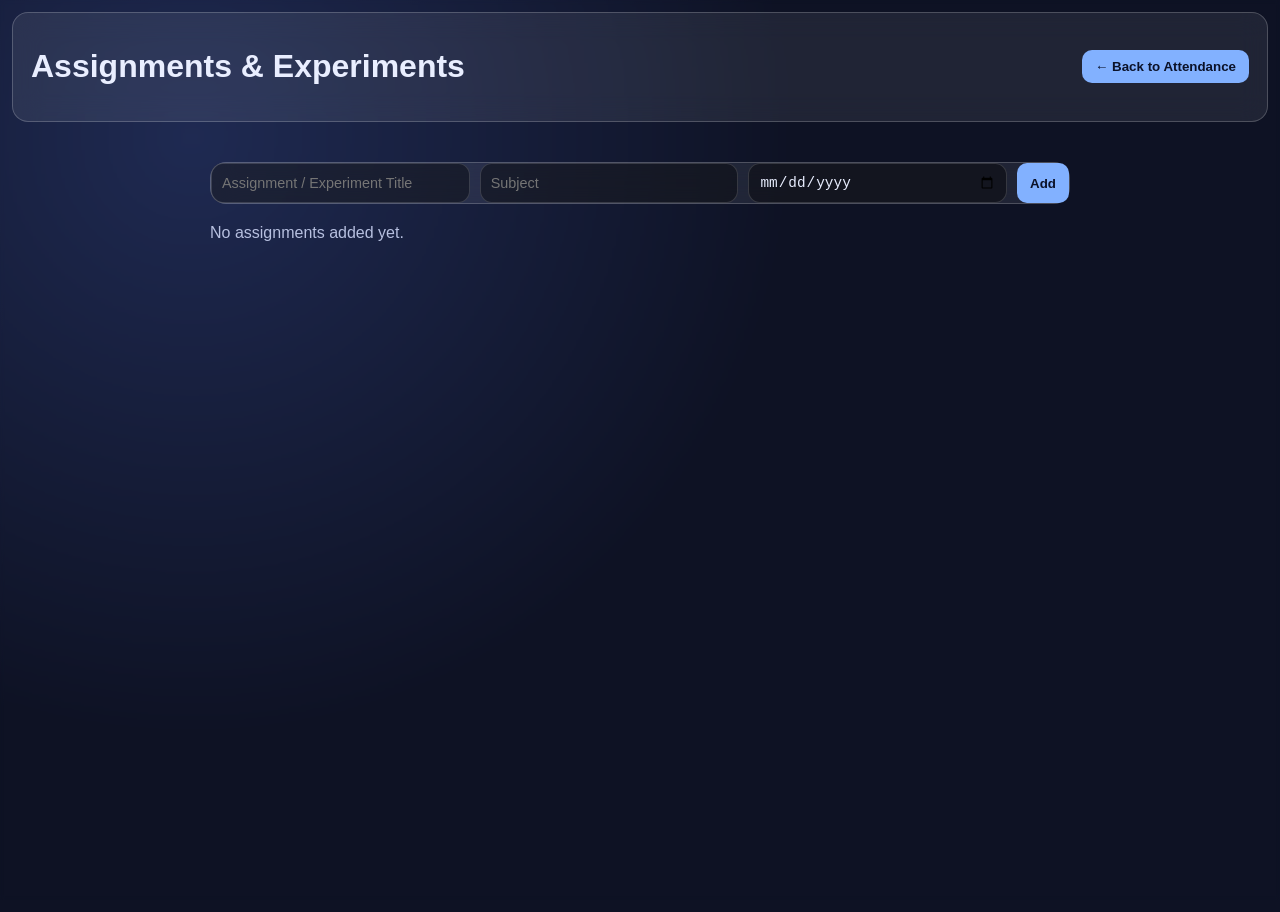
<file: assignments.html>
<!DOCTYPE html>
<html lang="en">
<head>
  <meta charset="UTF-8">
  <title>Assignments & Experiments</title>
  <meta name="viewport" content="width=device-width, initial-scale=1.0">
  <link rel="stylesheet" href="style.css">
</head>

<body>
  <div class="app-bg"></div>

  <header class="topbar glass">
    <h1>Assignments & Experiments</h1>
    <nav class="nav">
      <a href="index.html">
        <button class="primary">← Back to Attendance</button>
      </a>
    </nav>
  </header>

  <main class="container">
    <div class="assignment-container">

      <div class="assignment-form glass">
        <input type="text" id="title" placeholder="Assignment / Experiment Title">
        <input type="text" id="subject" placeholder="Subject">
        <input type="date" id="dueDate">
        <button class="primary" onclick="addTask()">Add</button>
      </div>

      <div id="taskList"></div>

    </div>
  </main>

  <script>
    const STORAGE_KEY = "assignment_tasks_v1";
    let tasks = JSON.parse(localStorage.getItem(STORAGE_KEY)) || [];

    function saveTasks() {
      localStorage.setItem(STORAGE_KEY, JSON.stringify(tasks));
    }

    function addTask() {
      const title = document.getElementById("title").value.trim();
      const subject = document.getElementById("subject").value.trim();
      const dueDate = document.getElementById("dueDate").value;

      if (!title || !dueDate) {
        alert("Enter title and due date");
        return;
      }

      tasks.push({
        id: Date.now(),
        title,
        subject,
        dueDate,
        completed: false
      });

      saveTasks();
      renderTasks();

      document.getElementById("title").value = "";
      document.getElementById("subject").value = "";
      document.getElementById("dueDate").value = "";
    }

    function toggleComplete(id) {
      tasks = tasks.map(task =>
        task.id === id ? { ...task, completed: !task.completed } : task
      );
      saveTasks();
      renderTasks();
    }

    function deleteTask(id) {
      tasks = tasks.filter(task => task.id !== id);
      saveTasks();
      renderTasks();
    }

    function getRemainingDays(dueDate) {
      const today = new Date();
      const due = new Date(dueDate);
      const diff = due - today;
      return Math.ceil(diff / (1000 * 60 * 60 * 24));
    }

    function renderTasks() {
      const list = document.getElementById("taskList");
      list.innerHTML = "";

      if (!tasks.length) {
        list.innerHTML = `<p class="hint">No assignments added yet.</p>`;
        return;
      }

      tasks.sort((a, b) => new Date(a.dueDate) - new Date(b.dueDate));

      tasks.forEach(task => {
        const daysLeft = getRemainingDays(task.dueDate);

        let statusClass = "safe";
        if (daysLeft <= 2) statusClass = "urgent";
        else if (daysLeft <= 5) statusClass = "warning";

        const div = document.createElement("div");
        div.className = `assignment-card ${statusClass}`;
        div.innerHTML = `
          <h3 style="${task.completed ? 'text-decoration:line-through;opacity:0.6;' : ''}">
            ${task.title}
          </h3>
          <p class="assignment-meta">Subject: ${task.subject || "—"}</p>
          <p class="assignment-meta">Due: ${task.dueDate}</p>
          <p class="assignment-meta">Remaining: ${daysLeft} day(s)</p>
          <button onclick="toggleComplete(${task.id})">
            ${task.completed ? "Undo" : "Mark Completed"}
          </button>
          <button class="delete-task" onclick="deleteTask(${task.id})">
            Delete
          </button>
        `;

        list.appendChild(div);
      });
    }

    renderTasks();
  </script>
</body>
</html>
</file>
<file: style.css>
:root {
  --bg: #0e1224;
  --bg2: #171d35;
  --text: #e9eeff;
  --muted: #b7c0e0;
  --glass: rgba(255, 255, 255, 0.08);
  --glass-border: rgba(255, 255, 255, 0.2);
  --green: #3ddc97;
  --yellow: #f4c542;
  --red: #ff6b6b;
  --blue: #82b1ff;
}

* { box-sizing: border-box; }
body {
  margin: 0;
  font-family: Inter, Segoe UI, Roboto, Arial, sans-serif;
  color: var(--text);
  background: radial-gradient(circle at 15% 15%, #1f2a52 0, var(--bg) 45%), linear-gradient(120deg, var(--bg), var(--bg2));
  min-height: 100vh;
}

.app-bg {
  position: fixed;
  inset: 0;
  backdrop-filter: blur(2px);
  z-index: -1;
}

.topbar {
  position: sticky;
  top: 0;
  z-index: 10;
  display: flex;
  flex-wrap: wrap;
  align-items: center;
  justify-content: space-between;
  gap: 12px;
  padding: 14px 18px;
  margin: 12px;
}

.glass, .glass-soft {
  background: var(--glass);
  border: 1px solid var(--glass-border);
  border-radius: 16px;
  backdrop-filter: blur(14px);
}

.glass-soft {
  border-radius: 12px;
  padding: 10px;
}

.nav {
  display: flex;
  flex-wrap: wrap;
  gap: 8px;
}

button {
  border: 1px solid transparent;
  border-radius: 10px;
  padding: 8px 12px;
  color: var(--text);
  background: rgba(255, 255, 255, 0.08);
  cursor: pointer;
}

button:hover { opacity: 0.9; }
.nav-btn.active, .primary { background: var(--blue); color: #0b1229; font-weight: 700; }
.danger { background: rgba(255, 107, 107, 0.2); border-color: rgba(255, 107, 107, 0.7); }
.mark-btn.present { border-color: rgba(61, 220, 151, 0.7); }
.mark-btn.absent { border-color: rgba(255, 107, 107, 0.7); }
.mark-btn.active.present { background: rgba(61, 220, 151, 0.35); }
.mark-btn.active.absent { background: rgba(255, 107, 107, 0.35); }

.container { padding: 8px 12px 30px; max-width: 1200px; margin: 0 auto; }
.page { display: none; }
.page.active { display: block; }

.stats-grid {
  display: grid;
  grid-template-columns: repeat(auto-fit, minmax(160px, 1fr));
  gap: 10px;
}

.stat-card, .subject-card, .day-card {
  padding: 12px;
  border-radius: 14px;
  background: rgba(255,255,255,0.08);
  border: 1px solid rgba(255,255,255,0.18);
}

.subject-grid, .week-grid {
  display: grid;
  gap: 10px;
  grid-template-columns: repeat(auto-fit, minmax(220px, 1fr));
}

.progress {
  height: 10px;
  border-radius: 999px;
  background: rgba(255,255,255,0.2);
  overflow: hidden;
}

.progress > span {
  display: block;
  height: 100%;
}

.subject-meta {
  display: flex;
  justify-content: space-between;
  font-size: 0.9rem;
  color: var(--muted);
}

.hint { color: var(--muted); }

.period-row {
  display: grid;
  grid-template-columns: 120px 1fr auto;
  gap: 8px;
  margin-top: 8px;
}

input {
  border-radius: 12px;
  border: 1px solid rgba(255,255,255,0.15);
  padding: 10px;
  background: rgba(0,0,0,0.4);
  color: var(--text);
  font-size: 0.9rem;
}


.manage-days {
  display: grid;
  grid-template-columns: repeat(auto-fit, minmax(320px, 1fr));
  gap: 20px;
  margin-top: 20px;
}


.manage-day {
  padding: 18px;
  border-radius: 18px;
  background: rgba(255,255,255,0.06);
  border: 1px solid rgba(255,255,255,0.12);
  box-shadow: 0 10px 30px rgba(0,0,0,0.3);
}


.actions-row {
  margin-top: 16px;
  display: flex;
  align-items: center;
  gap: 12px;
}

.save-msg { color: var(--green); font-size: 0.9rem; }

.period-item {
  border-top: 1px solid rgba(255,255,255,0.14);
  padding-top: 8px;
  margin-top: 8px;
}

.period-item h4 { margin: 0 0 8px; }
.period-item .action-row { display: flex; gap: 8px; }

.calendar-header {
  display: flex;
  justify-content: space-between;
  align-items: center;
  padding: 10px 12px;
  margin-bottom: 10px;
}

.calendar-grid {
  display: grid;
  grid-template-columns: repeat(7, 1fr);
  gap: 6px;
  padding: 10px;
}

.day-name { text-align: center; color: var(--muted); font-weight: 600; }
.calendar-cell {
  min-height: 76px;
  padding: 6px;
  border-radius: 10px;
  border: 1px solid rgba(255,255,255,0.15);
  background: rgba(255,255,255,0.04);
}
.calendar-cell.muted { opacity: 0.3; }
.calendar-cell.selected { outline: 2px solid var(--blue); }
.dot {
  width: 9px;
  height: 9px;
  border-radius: 50%;
  margin-top: 6px;
}
.dot.green { background: var(--green); }
.dot.yellow { background: var(--yellow); }
.dot.red { background: var(--red); }

.date-editor {
  margin-top: 12px;
  padding: 12px;
}

@media (max-width: 600px) {
  .period-row {
  display: grid;
  grid-template-columns: 1fr 2fr auto;
  gap: 10px;
  margin-top: 10px;
  align-items: center;
}
  .topbar h1 { width: 100%; margin: 0; }
}

.delete-period {
  padding: 8px 12px;
  font-size: 0.8rem;
}
/* ===== ASSIGNMENTS PAGE ===== */

.assignment-container {
  max-width: 900px;
  margin: auto;
  padding: 20px;
}

.assignment-form {
  display: flex;
  flex-wrap: wrap;
  gap: 10px;
  margin-bottom: 20px;
}

.assignment-form input {
  flex: 1;
}

.assignment-card {
  padding: 16px;
  border-radius: 16px;
  background: rgba(255,255,255,0.06);
  border: 1px solid rgba(255,255,255,0.12);
  margin-bottom: 12px;
  transition: 0.2s ease;
}

.assignment-card:hover {
  transform: translateY(-3px);
}

.assignment-card.urgent {
  border-left: 6px solid var(--red);
}

.assignment-card.warning {
  border-left: 6px solid var(--yellow);
}

.assignment-card.safe {
  border-left: 6px solid var(--green);
}

.assignment-meta {
  color: var(--muted);
  font-size: 0.9rem;
  margin: 4px 0;
}

.delete-task {
  background: rgba(255,107,107,0.2);
  border: 1px solid rgba(255,107,107,0.6);
  color: var(--red);
  margin-top: 8px;
}
.calendar-tooltip {
  display: none;
  position: absolute;
  background: #111a35;
  color: white;
  padding: 8px;
  border-radius: 10px;
  font-size: 12px;
  width: 180px;
  z-index: 20;
  box-shadow: 0 10px 25px rgba(0,0,0,0.5);
}
.calendar-cell {
  position: relative;
}
.assignment-badge {
  margin-top: 4px;
  font-size: 9px;
  padding: 2px 4px;
  border-radius: 6px;
  color: #000;
  font-weight: 600;
}
.assignment-tag {
  margin-top: 4px;
  font-size: 9px;
  padding: 2px 4px;
  border-radius: 6px;
  background: var(--blue);
  color: #000;
  font-weight: 600;
  white-space: nowrap;
  overflow: hidden;
  text-overflow: ellipsis;
}

.assignment-tag.urgent {
  background: var(--yellow);
  animation: pulse 1.2s infinite;
}

@keyframes pulse {
  0% { transform: scale(1); }
  50% { transform: scale(1.08); }
  100% { transform: scale(1); }
}

.overdue-cell {
  box-shadow: 0 0 10px var(--red);
  border: 2px solid var(--red);
}
.calendar-day-name {
  text-align: center;
  font-weight: 600;
  padding: 8px;
  opacity: 0.7;
}

.calendar-grid {
  display: grid;
  grid-template-columns: repeat(7, 1fr);
  gap: 8px;
}
.calendar-subject {
  font-size: 11px;
  padding: 2px 4px;
  margin-top: 2px;
  border-radius: 6px;
  background: rgba(100, 150, 255, 0.15);
  color: #7fb3ff;
  overflow: hidden;
  white-space: nowrap;
  text-overflow: ellipsis;
}

.calendar-assignment {
  font-size: 11px;
  padding: 2px 4px;
  margin-top: 2px;
  border-radius: 6px;
  background: rgba(255, 170, 0, 0.15);
  color: #ffb347;
  overflow: hidden;
  white-space: nowrap;
  text-overflow: ellipsis;
}

.calendar-cell {
  padding: 6px;
  min-height: 80px;
  cursor: pointer;
  display: flex;
  flex-direction: column;
  gap: 2px;
}
.calendar-assignment {
  font-size: 11px;
  padding: 2px 4px;
  margin-top: 2px;
  border-radius: 6px;
  background: rgba(255, 170, 0, 0.15);
  color: #ffb347;
  overflow: hidden;
  white-space: nowrap;
  text-overflow: ellipsis;
}

.calendar-assignment.overdue {
  background: rgba(255, 107, 107, 0.2);
  color: var(--red);
}
</file>
